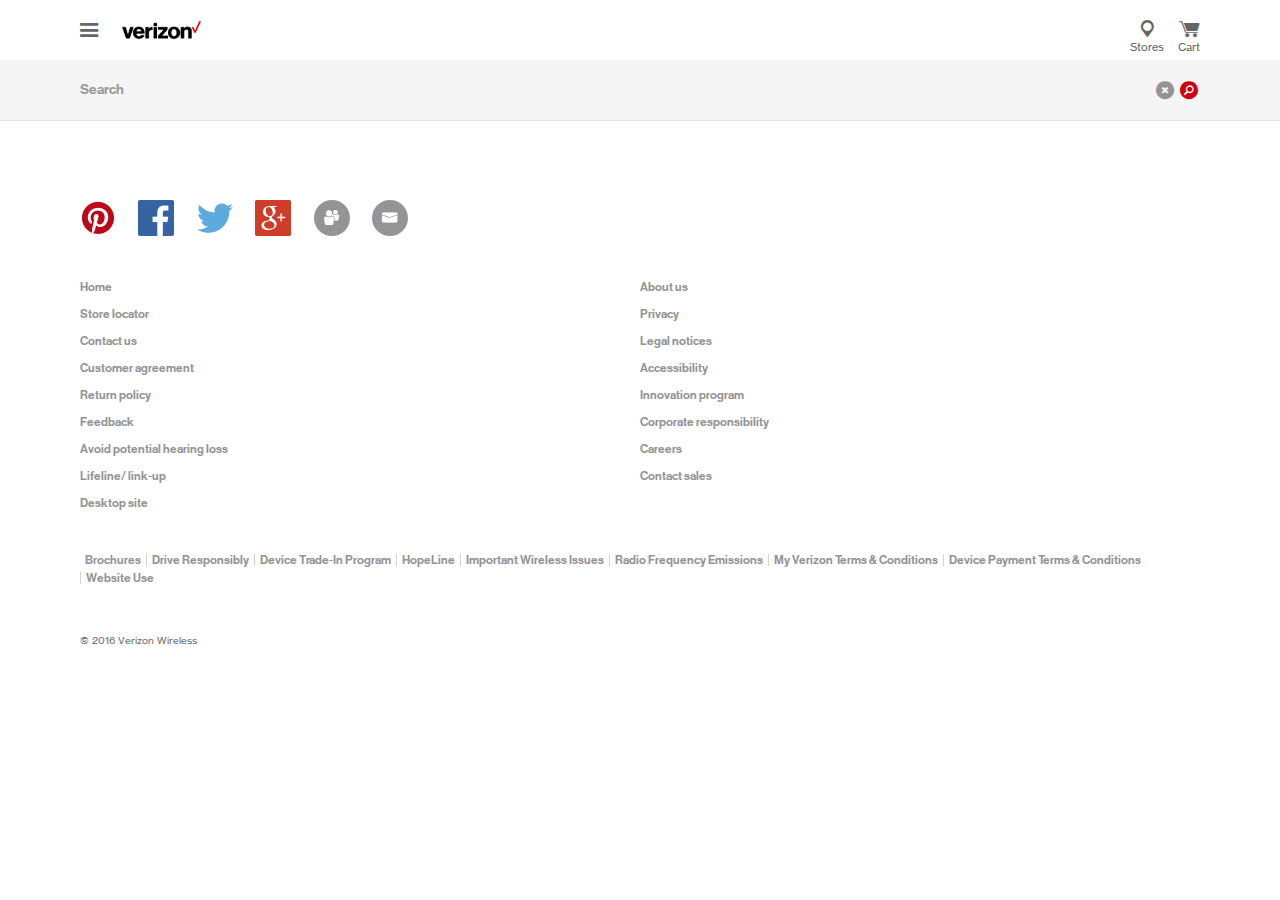
<file: plans.html>
<!DOCTYPE html>
<html>
<head>
    <title>Cell Phones, Smartphones &amp;  the Largest 4G LTE Network - Verizon Wireless</title>
    <!--  
    ACTIVEPAGE = LANDING_AND_HOME
    PAGEID before = MOBILE_HOME_PAGE-->
    <meta name="description" content="Discover the latest Cell Phones, Smartphones, Prepaid Devices, Tablets, Cell Phone Plans and Accessories from Verizon Wireless. The nation's largest 4G LTE Network.">
    <meta name="keywords" content="Verizon Wireless,Cell Phones,Mobile Phones,Cellular Phone,Cell Phone">	
    
    
    
    <meta charset="utf-8"><!-- Viewport -->
    <meta name="viewport" content="user-scalable=0, width=device-width, initial-scale=1.0, minimum-scale=1.0, maximum-scale=1.0"> 
    
	<meta name="format-detection" content="telephone=no">
	
	<link rel="canonical" href="http://www.verizonwireless.com/">
	<link rel="manifest" href="/manifest.json">							
	
	<!-- Added to Include ISO styles for Paid Search Landing Pages -->
   
			<link rel="stylesheet" href="css/global.min.cb48176e42.css">
		
            <link rel="stylesheet" href="css/styles-m.css">
	
	
	<script src="scripts/lib.cb2633b320.js"></script>
	
	<script src="scripts/slick.cb2633b320.js"></script>
	
	<script src="scripts/countdown.cb2633b320.js"></script>
	
	<script src="scripts/jquery.lwtCountdown-1.0.cb2633b320.js"></script>
	
	<script src="scripts/modernizr.cb2633b320.js"></script>
	
	
	</head>
<body>

<header id="omninav" class="header search-open ">
	         <div class="navbar clearfix">
                	<a href="#" data-toggle="collapse" data-target=".main-nav" class="o-nav-item o-nav-more-link collapsed" aria-expanded="false">
				<span class="o-nav-more-icon" aria-hidden="true"></span>
			</a>
             <a href="http://www.verizonwireless.com/vzw/homepage" class="brand"><img src="images/vzw-logo-79-60m.png" alt="Logo" width="79"></a>
          <div class="right-section">
             	<a href="http://www.verizonwireless.com/vzw/storelocator/index.jsp" class="o-nav-item o-nav-store-link" onclick="vzwSc.trackLink('mobile:global:store');">
				<span class="o-nav-store-icon" aria-hidden="true"></span>
				<span class="o-nav-store-text">Stores</span>
			</a>
              	<a href="http://www.verizonwireless.com/vzw/cart/cart.jsp" class="o-nav-item o-nav-cart-link" onclick="vzwSc.trackLink('mobile:global:shopping+cart');">
				<span class="o-nav-cart-icon" aria-hidden="true"></span>
				<span class="o-nav-cart-text">Cart</span>
			</a>
                	<a href="#" data-toggle="collapse" data-target=".search-container" class="o-nav-item o-nav-search-link collapsed" onclick="vzwSc.trackLink('mobile:global:search');">
				<span class="o-nav-search-icon" aria-hidden="true"></span>
				<span class="o-nav-search-text">Search</span>
			</a>
              </div>
        </div>
        <div class="search-container collapse" style="height: auto; overflow: hidden;">
          <form action="//www.verizonwireless.com/search/vzwSearch" autocomplete="off" onsubmit="if(this.Ntt.value == '')return false;" class="search">
            <div class="search-buttons">
              <button type="reset" value="reset" class="btn btn-clear"></button>
              <button type="submit" value="submit" class="btn btn-submit"></button>
            </div>
            <label for="search" class="hidden">Search</label>
            <span class="twitter-typeahead" style="position: relative; display: inline-block;"><input class="tt-hint" type="text" autocomplete="off" spellcheck="off" disabled="" style="position: absolute; top: 0px; left: 0px; border-color: transparent; box-shadow: none; background: none 0px 0px / auto repeat scroll padding-box border-box rgba(0, 0, 0, 0);"><input type="search" id="searchText" name="Ntt" placeholder="Search" class="input-search input-block-level tt-query" autocomplete="off" spellcheck="false" dir="auto" style="position: relative; vertical-align: top; background-color: transparent;"><span style="position: absolute; left: -9999px; visibility: hidden; white-space: nowrap; font-family: NeueHaasGroteskDisplayMedium, Arial, Helvetica, sans-serif; font-size: 14px; font-style: normal; font-variant: normal; font-weight: 400; word-spacing: 0px; letter-spacing: 0px; text-indent: 0px; text-rendering: auto; text-transform: none;"></span><span class="tt-dropdown-menu" style="position: absolute; top: 100%; left: 0px; z-index: 0; display: none;"></span></span><!-- Container for Search messag -->
          </form>
          
        <div id="suggest-view" server="//www.verizonwireless.com/search" displaytype="mobile" style="display: none; width: 100%; position: relative; box-sizing: border-box; color: rgb(51, 51, 51); z-index: 9999; font-family: Arial, Helvetica, sans-serif; max-width: 940px; margin-left: auto; margin-right: auto; background-color: rgb(255, 255, 255);"><div style="clear: both; position: relative; top: 0px; width: 100%; z-index: 100; max-height: 600px; overflow: hidden; height: auto; background-color: rgb(255, 255, 255);"><div style="float: right; width: 100%; height: auto; overflow: hidden; padding: 10px; margin-bottom: 34px; background-color: rgb(255, 255, 255);"></div></div></div></div>
        <nav class="main-nav collapse" aria-hidden="true" style="height: 0px; display: none;"><a href="#" class="back"><span class="caret-back" aria-hidden="true"></span>Back</a>
          <ul class="menu">
                        <li class="submenu"><a href="#">Shop</a>
                            <ul class="menu">
                                <li class="submenu"><a href="#">Deals</a>
                                    <ul class="menu">
                                        <li><a href="http://www.verizonwireless.com/deals-landing/" onclick="vzwSc.trackLink('Mobile:Global:Shop:Offers &amp; Programs:Shop Deals');">Shop Deals</a>
                                          </li>
                                        <li><a href="http://www.verizonwireless.com/devices/certified-pre-owned/" onclick="vzwSc.trackLink('Mobile:Global:Shop:Offers &amp; Programs:Certified Pre-Owned');">Certified Pre-Owned</a>
                                          </li>
                                        <li><a href="http://www.verizonwireless.com/discounts" onclick="vzwSc.trackLink('Mobile:Global:Shop:Offers &amp; Programs:Employee Discounts');">Employee Discounts</a>
                                          </li>
                                        <li><a href="http://www.verizonwireless.com/accessories/bundles/" onclick="vzwSc.trackLink('Mobile:Global:Shop:Offers &amp; Programs:Accessory Bundles');">Accessory Bundles</a>
                                          </li>
                                      </ul>
                                  </li>
                                <li class="submenu"><a href="#">Phones &amp; Devices</a>
                                    <ul class="menu">
                                        <li><a href="http://www.verizonwireless.com/vzw/smartphones" onclick="vzwSc.trackLink('Mobile:Global:Shop:Phones &amp; Devices:Smartphones');">Smartphones</a>
                                          </li>
                                        <li><a href="http://www.verizonwireless.com/vzw/basic-phones" onclick="vzwSc.trackLink('Mobile:Global:Shop:Phones &amp; Devices:Basic Phones');">Basic Phones</a>
                                          </li>
                                        <li><a href="http://www.verizonwireless.com/vzw/tablets" onclick="vzwSc.trackLink('Mobile:Global:Shop:Phones &amp; Devices:Tablets');">Tablets</a>
                                          </li>
                                        <li><a href="http://www.verizonwireless.com/vzw/internet-devices" onclick="vzwSc.trackLink('Mobile:Global:Shop:Phones &amp; Devices:Mobile Hotspots');">Mobile Hotspots</a>
                                          </li>
                                        <li><a href="http://www.verizonwireless.com/vzw/home-office-solutions" onclick="vzwSc.trackLink('Mobile:Global:Shop:Phones &amp; Devices:Home &amp; Office Solutions');">Home &amp; Office Solutions</a>
                                          </li>
                                        <li><a href="http://www.verizonwireless.com/accessories/wearable-tech/" onclick="vzwSc.trackLink('Mobile:Global:Shop:Phones &amp; Devices:Wearable Tech');">Wearable Tech</a>
                                          </li>
                                        <li><a href="http://www.verizonwireless.com/devices/" onclick="vzwSc.trackLink('Mobile:Global:Shop:Phones &amp; Devices:All Devices');">All Devices</a>
                                          </li>
                                      </ul>
                                  </li>
                                <li class="submenu"><a href="#">Accessories</a>
                                    <ul class="menu">
                                        <li><a href="http://www.verizonwireless.com/accessories/" onclick="vzwSc.trackLink('Mobile:Global:Shop:Accessories:Accessories Home');">Accessories Home</a>
                                          </li>
                                        <li><a href="http://www.verizonwireless.com/accessories/sale/" onclick="vzwSc.trackLink('Mobile:Global:Shop:Accessories:Accessory Deals');">Accessory Deals</a>
                                          </li>
                                        <li><a href="http://www.verizonwireless.com/accessories/audio" onclick="vzwSc.trackLink('Mobile:Global:Shop:Accessories:Audio');">Audio</a>
                                          </li>
                                        <li><a href="http://www.verizonwireless.com/accessories/batteries-and-chargers/" onclick="vzwSc.trackLink('Mobile:Global:Shop:Accessories:Batteries &amp; Chargers');">Batteries &amp; Chargers</a>
                                          </li>
                                        <li><a href="http://www.verizonwireless.com/accessories/bundles/" onclick="vzwSc.trackLink('Mobile:Global:Shop:Accessories:Bundles');">Bundles</a>
                                          </li>
                                        <li><a href="http://www.verizonwireless.com/accessories/car-and-travel/" onclick="vzwSc.trackLink('Mobile:Global:Shop:Accessories:Car &amp; Travel');">Car &amp; Travel</a>
                                          </li>
                                        <li><a href="http://www.verizonwireless.com/accessories/cases-and-protection" onclick="vzwSc.trackLink('Mobile:Global:Shop:Accessories:Cases &amp; Protection');">Cases &amp; Protection</a>
                                          </li>
                                        <li><a href="http://www.verizonwireless.com/accessories/everyday-essentials/" onclick="vzwSc.trackLink('Mobile:Global:Shop:Accessories:Everyday Essentials');">Everyday Essentials</a>
                                          </li>
                                        <li><a href="http://www.verizonwireless.com/accessories/gaming-and-toys/" onclick="vzwSc.trackLink('Mobile:Global:Shop:Accessories:Gaming &amp; Toys');">Gaming &amp; Toys</a>
                                          </li>
                                        <li><a href="http://www.verizonwireless.com/accessories/gift-cards/" onclick="vzwSc.trackLink('Mobile:Global:Shop:Accessories:Gift Cards');">Gift Cards</a>
                                          </li>
                                        <li><a href="http://www.verizonwireless.com/accessories/in-the-home/" onclick="vzwSc.trackLink('Mobile:Global:Shop:Accessories:In The Home');">In The Home</a>
                                          </li>
                                        <li><a href="http://www.verizonwireless.com/accessories/memory/" onclick="vzwSc.trackLink('Mobile:Global:Shop:Accessories:Memory');">Memory</a>
                                          </li>
                                        <li><a href="http://www.verizonwireless.com/accessories/photography/" onclick="vzwSc.trackLink('Mobile:Global:Shop:Accessories:Photography');">Photography</a>
                                          </li>
                                        <li><a href="http://www.verizonwireless.com/accessories/signal-boosters/" onclick="vzwSc.trackLink('Mobile:Global:Shop:Accessories:Signal Boosters');">Signal Boosters</a>
                                          </li>
                                        <li><a href="http://www.verizonwireless.com/accessories/sports-and-fitness" onclick="vzwSc.trackLink('Mobile:Global:Shop:Accessories:Sports &amp; Fitness');">Sports &amp; Fitness</a>
                                          </li>
                                        <li><a href="http://www.verizonwireless.com/accessories/wearable-tech/" onclick="vzwSc.trackLink('Mobile:Global:Shop:Accessories:Wearable Tech');">Wearable Tech</a>
                                          </li>
                                      </ul>
                                  </li>
                                <li class="submenu"><a href="#">Brands</a>
                                    <ul class="menu">
                                        <li><a href="http://www.verizonwireless.com/vzw/landingpages/apple-products/" onclick="vzwSc.trackLink('Mobile:Global:Shop:Brands:Apple');">Apple</a>
                                          </li>
                                        <li><a href="http://www.verizonwireless.com/landingpages/droid/" onclick="vzwSc.trackLink('Mobile:Global:Shop:Brands:Droid');">Droid</a>
                                          </li>
                                        <li><a href="http://www.verizonwireless.com/vzw/devices/htc" onclick="vzwSc.trackLink('Mobile:Global:Shop:Brands:HTC');">HTC</a>
                                          </li>
                                        <li><a href="http://www.verizonwireless.com/devices/lg" onclick="vzwSc.trackLink('Mobile:Global:Shop:Brands:LG');">LG</a>
                                          </li>
                                        <li><a href="http://www.verizonwireless.com/vzw/devices/motorola" onclick="vzwSc.trackLink('Mobile:Global:Shop:Brands:Motorola');">Motorola</a>
                                          </li>
                                        <li><a href="http://www.verizonwireless.com/vzw/landingpages/samsung/" onclick="vzwSc.trackLink('Mobile:Global:Shop:Brands:Samsung');">Samsung</a>
                                          </li>
                                      </ul>
                                  </li>
                                <li class="submenu"><a href="#">Plans &amp; Services</a>
                                    <ul class="menu">
                                        <li><a href="http://www.verizonwireless.com/vzw/landingpages/verizon-plan/" onclick="vzwSc.trackLink('mobile:global:shop:plans:the verizon plan');">The Verizon Plan</a>
                                          </li>
                                        <li><a href="http://www.verizonwireless.com/vzw/landingpages/prepaid" onclick="vzwSc.trackLink('Mobile:Global:Shop:Plans:Prepaid');">Prepaid Plans</a>
                                          </li>
                                        <li><a href="http://www.verizonwireless.com/vzw/landingpages/b2b/voice-data-plans/" onclick="vzwSc.trackLink('mobile:global:shop:plans:business plans');">Business Plans</a>
                                          </li>
                                        <li><a href="http://www.verizonwireless.com/vzw/landingpages/international/" onclick="vzwSc.trackLink('Mobile:Global:Shop:Plans &amp; Services:International Services');">International Services</a>
                                          </li>
                                        <li><a href="http://www.verizonwireless.com/vzw/landingpages/data-only-plan/" onclick="vzwSc.trackLink('Mobile:Global:Shop:Plans &amp; Services:Data Only');">Data Only</a>
                                          </li>
                                        <li><a href="http://www.verizonwireless.com/vzw/landingpages/apps-media" onclick="vzwSc.trackLink('Mobile:Global:Shop:Plans &amp; Services:Exclusive Apps &amp; Services');">Exclusive Apps &amp; Services</a>
                                          </li>
                                      </ul>
                                  </li>
                                <li class="submenu"><a href="#">Home Services</a>
                                    <ul class="menu">
                                        <li><a href="http://www.verizonwireless.com/vzw/browse/deviceDetails.jsp?deviceProdId=dev40490" onclick="vzwSc.trackLink('Mobile:Global:Shop:Home Services:Home Phone Connect');">Wireless Home Phone</a>
                                          </li>
                                        <li><a href="http://www.verizonwireless.com/accessories/signal-boosters/" onclick="vzwSc.trackLink('Mobile:Global:Shop:Home Services:Network Extender');">Network Extender</a>
                                          </li>
                                        <li><a href="http://m.verizon.com/pammobile/PreSignin.aspx?from=residential" onclick="vzwSc.trackLink('Mobile:Global:Shop:Home Services:TV Internet &amp; Home Phone Bundle');">TV, Internet &amp; Home Phone Bundle</a>
                                          </li>
                                        <li><a href="http://m.verizon.com" onclick="vzwSc.trackLink('Mobile:Global:Shop:Home Services:FiOS');">FiOS</a>
                                          </li>
                                      </ul>
                                  </li>
                                <li class="submenu"><a href="#">Mobile Living</a>
                                    <ul class="menu">
                                        <li><a href="http://www.verizonwireless.com/mobile-living/" onclick="vzwSc.trackLink('Mobile:Global:Shop:Mobile Living:Mobile Living Main');">Mobile Living Main</a>
                                          </li>
                                        <li><a href="http://www.verizonwireless.com/mobile-living/home-and-family/" onclick="vzwSc.trackLink('Mobile:Global:Shop:Mobile Living:Home &amp; Family');">Home &amp; Family</a>
                                          </li>
                                        <li><a href="http://www.verizonwireless.com/mobile-living/entertainment/" onclick="vzwSc.trackLink('Mobile:Global:Shop:Mobile Living:Entertainment');">Entertainment</a>
                                          </li>
                                        <li><a href="http://www.verizonwireless.com/mobile-living/sports-and-wellness/" onclick="vzwSc.trackLink('Mobile:Global:Shop:Mobile Living:Sports &amp; Wellness');">Sports &amp; Wellness</a>
                                          </li>
                                        <li><a href="http://www.verizonwireless.com/mobile-living/tech-smarts/" onclick="vzwSc.trackLink('Mobile:Global:Shop:Mobile Living:Tech Smarts');">Tech Smarts</a>
                                          </li>
                                        <li><a href="http://www.verizonwireless.com/mobile-living/network-and-plans/" onclick="vzwSc.trackLink('Mobile:Global:Shop:Mobile Living:Network &amp; Plans');">Network &amp; Plans</a>
                                          </li>
                                        <li><a href="http://www.verizonwireless.com/mobile-living/apps/" onclick="vzwSc.trackLink('Mobile:Global:Shop:Mobile Living:Apps');">Apps</a>
                                          </li>
                                      </ul>
                                  </li>
                                <li class="submenu"><a href="#">Why Verizon</a>
                                    <ul class="menu">
                                        <li><a href="http://www.verizonwireless.com/vzw/landingpages/better-matters" onclick="vzwSc.trackLink('Mobile:Global:Shop:Why Verizon:Better Matters');">Better Matters</a>
                                          </li>
                                        <li><a href="http://www.verizonwireless.com/vzw/landingpages/rewards/" onclick="vzwSc.trackLink('Mobile:Global:Shop:Why Verizon:Smart Rewards');">Smart Rewards</a>
                                          </li>
                                      </ul>
                                  </li>
                              </ul>
                          </li>
                        <li class="submenu"><a href="#">Support</a>
                            <ul class="menu">
                                <li class="submenu"><a href="#">Verizon Support</a>
                                    <ul class="menu">
                                        <li><a href="http://www.verizonwireless.com/support/" onclick="vzwSc.trackLink('Mobile:Global:Support:Verizon Support:Support Overview');">Support Overview</a>
                                          </li>
                                        <li><a href="http://www.verizonwireless.com/support/phones-and-devices/" onclick="vzwSc.trackLink('Mobile:Global:Support:Verizon Support:Device');">Device</a>
                                          </li>
                                        <li><a href="http://www.verizonwireless.com/support/billing-and-payments/" onclick="vzwSc.trackLink('Mobile:Global:Support:Verizon Support:Billing &amp; Payments');">Billing &amp; Payments</a>
                                          </li>
                                        <li><a href="http://www.verizonwireless.com/support/plans/" onclick="vzwSc.trackLink('Mobile:Global:Support:Verizon Support:Plan, Account &amp; Profile');">Plan, Account &amp; Profile</a>
                                          </li>
                                        <li><a href="http://www.verizonwireless.com/support/services-and-apps/" onclick="vzwSc.trackLink('Mobile:Global:Support:Verizon Support:Services &amp; Apps');">Services &amp; Apps</a>
                                          </li>
                                      </ul>
                                  </li>
                                <li><a href="https://community.verizonwireless.com/mobile/" onclick="vzwSc.trackLink('Mobile:Global:Support:Community Forums');">Community Forums</a>
                                  </li>
                                <li><a href="http://www.verizonwireless.com/vzw/ordertracking/index.jsp" onclick="vzwSc.trackLink('Mobile:Global:Support:Order Status');">Order Status</a>
                                  </li>
                                <li><a href="http://www.verizonwireless.com/support/troubleshooting/" onclick="vzwSc.trackLink('Mobile:Global:Support:Device Troubleshooting');">Device Troubleshooting</a>
                                  </li>
                              </ul>
                          </li>
                        <li><a href="https://my.verizonwireless.com/myv/nos/index.jsp?device_name=sting" onclick="vzwSc.trackLink('Mobile:Global:My Verizon');">My Verizon <span class="sign-in">(Sign In)</span></a>
                          </li>
                        <li><a href="http://www.verizonwireless.com/activate-device/" onclick="vzwSc.trackLink('Mobile:Global:Bring Your Own Device');">Bring Your Own Device</a>
                          </li>
                        <li><a href="http://www.verizonwireless.com/vzw/storelocator/index.jsp" onclick="vzwSc.trackLink('Mobile:Global:Store Locator');">Store Locator</a>
                          </li>
                        <li><a href="http://espanol.vzw.com/enes/b2c/index.html" onclick="vzwSc.trackLink('Mobile:Global:Espanol');">Español</a>
                          </li>
                        <li><a href="http://www.verizon.com/home/verizonglobalhome/ghp_business.aspx" onclick="vzwSc.trackLink('Mobile:Global:Business');">Business</a>
                          </li>
                        <li><a href="http://www.verizon.com/?lid=//global//residential" onclick="vzwSc.trackLink('Mobile:Global:Business');">Residential</a>
                          </li>
                        <li id="set-location-indicator" class="location"><a href="http://www.verizonwireless.com/vzw/zipwall/setLocation.jsp" class=""><span><strong>Your Location: Alpharetta, GA</strong>Change location</span></a></li>
          </ul>
        </nav>
		<script type="text/javascript">
			var vzon_msoList = {
				comcast:{
					linkBackTitle:'Return to Xfinity',
					linkBackUrl:'https://www.comcast.com/wireless'
				}
			};
			function vzon_checkForMSO() {
				var c = document.cookie.split(';');
				var mson = '';
				var msok = 'MSO=';
				var i;
				for(i=0;i<c.length;++i) { 
					var ci = c[i].trim();
					if(ci.indexOf(msok)==0) {
						mson = ci.substring(msok.length,ci.length);
					}
				}
				
				if(mson && mson.length > 0 && mson != 'null') {
					mson = mson.toLowerCase();
					
					var on = document.getElementById('omninav');
					var onc = on.getAttribute('class');
					on.setAttribute('class',onc+' mso '+mson);
					
					var lil = document.getElementsByTagName('li');
					for(i=0;i<lil.length;++i) {
						var li = lil[i];
						if(li && li.hasAttribute('data-msorestrict') && li.getAttribute('data-msorestrict') == 'true') {
							li.parentNode.removeChild(li);
							i--;
						}
					}
					
					if(vzon_msoList && vzon_msoList[mson]) {
						var ull = document.getElementsByTagName('ul');
						for(i=0;i<ull.length;++i) {
							var ul = ull[i];
							if(ul && ul.getAttribute('class') == 'menu' && ul.parentNode.getAttribute('class').indexOf('main-nav')>=0) {
								var lbli = document.createElement("li");
								var lba = document.createElement("a");
								lba.setAttribute('href', vzon_msoList[mson].linkBackUrl);
								lba.innerHTML = vzon_msoList[mson].linkBackTitle;
								lbli.appendChild(lba);
								ul.appendChild(lbli);
								ul.appendChild(document.getElementById("set-location-indicator"));
								break;
							}
						}
					}
				}
			}
			vzon_checkForMSO();
		</script>

	<script type="text/javascript">
		var cartItemsJSON = {"response":"{\"errorMessage\":\"emptyCart\",\"success\":false}"};
    	</script>
    	
</header>

<section class="content">

</section>

  
  <footer id="omnifooter" class="footerShowSocial">
      <div class="social-share-module">
        <ul class="social-list">
                    <li class="first"><a href="http://pinterest.com/verizon/" title="Pinterest" target="_blank" onclick="OmniNav.hbLink('mobile:global:footer:pinterest');"><span class="social-icon pinterest" aria-hidden="true"></span></a></li>
                    <li><a href="http://www.facebook.com/verizon" title="Facebook" target="_blank" onclick="OmniNav.hbLink('mobile:global:footer:facebook');"><span class="social-icon facebook" aria-hidden="true"></span></a></li>
                    <li><a href="http://twitter.com/verizon" title="Twitter" target="_blank" onclick="OmniNav.hbLink('mobile:global:footer:twitter');"><span class="social-icon twitter" aria-hidden="true"></span></a></li>
                    <li><a href="https://plus.google.com/102058743234715004229?prsrc=3" title="Google-Plus" target="_blank" onclick="OmniNav.hbLink('mobile:global:footer:google-plus');"><span class="social-icon google-plus" aria-hidden="true"></span></a></li>
                    <li><a href="https://community.verizonwireless.com/mobile/" title="Forums" onclick="OmniNav.hbLink('mobile:global:footer:forums');"><span class="social-icon forums" aria-hidden="true"></span></a></li>
                    <li class="last"><a href="https://forms.verizonwireless.com/dgf/optin/2012/08282012_general_optin/?SOURCEID=12_10_General_Optin_SFooter" title="Email" target="_blank" onclick="OmniNav.hbLink('mobile:global:footer:mail');"><span class="social-icon email" aria-hidden="true"></span></a></li>
                  </ul>
      </div>
      <div class="footer-menu-block pad-big clearfix">
        <div class="footer-menu-wrapper pull-left">
          <ul class="footer-menu">
                        <li><a href="http://www.verizonwireless.com/vzw/#" onclick="OmniNav.hbLink('mobile:global:footer:home');">Home</a></li>
                        <li><a href="http://www.verizonwireless.com/vzw/storelocator/index.jsp" onclick="OmniNav.hbLink('mobile:global:footer:store+locator');">Store locator</a></li>
                        <li><a href="http://www.verizonwireless.com/support/contact-us" onclick="OmniNav.hbLink('mobile:global:footer:contact+us');">Contact us</a></li>
                        <li><a href="http://www.verizonwireless.com/vzw/landingpages/customer-agreement/" onclick="OmniNav.hbLink('mobile:global:footer:customer+agreement');">Customer agreement</a></li>
                        <li><a href="http://www.verizonwireless.com/vzw/landingpages/return-policy/" onclick="OmniNav.hbLink('mobile:global:footer:return+policy');">Return policy</a></li>
                        <li><a href="javascript:void(0);" onclick="OmniNav.hbLink('mobile:global:footer:feedback');OmniNav.callOnlineOpinion();">Feedback</a></li>
                        <li><a href="http://www.verizonwireless.com/aboutus/commitment/safety-security.html" onclick="OmniNav.hbLink('mobile:global:footer:avoid+potential+hearing+loss');">Avoid potential hearing loss</a></li>
                        <li><a href="http://www.verizonwireless.com/b2c/landingpages/lifeline.jsp" onclick="OmniNav.hbLink('mobile:global:footer:lifeline\/+link-up');">Lifeline/ link-up</a></li>
                        <li><a href="javascript:void(0);" onclick="OmniNav.hbLink('mobile:global:footer:view+full+site');if(typeof omniRedirect !== 'undefined'){omniRedirect.viewFullSite(true)}else{location.href='https://www.verizonwireless.com/?vfs=1'}">Desktop site</a></li>
                      </ul>
        </div>
        <div class="footer-menu-wrapper pull-left">
          <ul class="footer-menu">
                        <li><a href="http://www.verizonwireless.com/aboutus.html" onclick="OmniNav.hbLink('mobile:global:footer:about+us');">About us</a></li>
                        <li><a href="http://www.verizon.com/about/privacy/" onclick="OmniNav.hbLink('mobile:global:footer:privacy');">Privacy</a></li>
                        <li><a href="http://www.verizonwireless.com/vzw/landingpages/legal-notices/" onclick="OmniNav.hbLink('mobile:global:footer:legal+notices');">Legal notices</a></li>
                        <li><a href="http://www.verizonwireless.com/aboutus/accessibility/index.html" onclick="OmniNav.hbLink('mobile:global:footer:accessibility');">Accessibility</a></li>
                        <li><a href="http://innovation.verizon.com/" onclick="OmniNav.hbLink('mobile:global:footer:innovation+program');">Innovation program</a></li>
                        <li><a href="http://www.verizon.com/about/responsibility" onclick="OmniNav.hbLink('mobile:global:footer:corporate+responsibility');">Corporate responsibility</a></li>
                        <li><a href="http://www.verizon.com/jobs/" onclick="OmniNav.hbLink('mobile:global:footer:careers');">Careers</a></li>
                        <li><a href="http://www.verizonwireless.com/support/contact-us" onclick="OmniNav.hbLink('mobile:global:footer:contact+sales');">Contact sales</a></li>
                      </ul>
        </div>
      </div>
      <div class="footer-menu-wrapper-hoz">
        <ul class="footer-menu clearfix">
                    <li><a href="https://www.verizonwireless.com/support/collateraldownload/" onclick="OmniNav.hbLink('mobile:global:footer:brochures');">Brochures</a></li>
                    <li><a href="http://www.verizonwireless.com/aboutus/commitment/safety_security.html" onclick="OmniNav.hbLink('mobile:global:footer:drive+responsibly');">Drive Responsibly</a></li>
                    <li><a href="http://www.verizonwireless.com/landingpages/device-trade-in/" onclick="OmniNav.hbLink('mobile:global:footer:device+trade-in+program');">Device Trade-In Program</a></li>
                    <li><a href="http://www.verizonwireless.com/aboutus/commitment/community_programs/hopeline/index.html" onclick="OmniNav.hbLink('mobile:global:footer:hopeline');">HopeLine</a></li>
                    <li><a href="http://www.verizonwireless.com/aboutus/commitment/safety-security.html" onclick="OmniNav.hbLink('mobile:global:footer:important+wireless+issues');">Important Wireless Issues</a></li>
                    <li><a href="http://www.verizonwireless.com/aboutus/commitment/safety-security.html" onclick="OmniNav.hbLink('mobile:global:footer:radio+frequency+emissions');">Radio Frequency Emissions</a></li>
                    <li><a href="http://www.verizonwireless.com/vzw/landingpages/my-verizon-agreement-mobile" onclick="OmniNav.hbLink('mobile:global:footer:my+verizon+terms+conditions');">My Verizon Terms &amp; Conditions</a></li>
                    <li><a href="http://s7.vzw.com/is/content/VerizonWireless/Footer/device-payment-t-c-312016pdf.pdf" onclick="OmniNav.hbLink('mobile:global:footer:device+payment+terms+conditions');">Device Payment Terms &amp; Conditions</a></li>
                    <li><a href="http://www.verizonwireless.com/vzw/landingpages/website-usage/" onclick="OmniNav.hbLink('mobile:global:footer:website+use');">Website Use</a></li>
                  </ul>
      </div>
      <div class="copy-right pad-big">
        <ul class="clearfix">
                    <li><a href="http://www.verizonwireless.com/vzw" onclick="OmniNav.hbLink('mobile:global:footer:+2016+verizon+wireless');">© 2016 Verizon Wireless</a></li>
                  </ul>
      </div>
	
</footer>
  
  
  <!-- Insert link to app.js here -->
  <script src="scripts/app.js"></script>
</body>
</html>
</file>
<file: css/styles-m.css>
/*	=============================================================================
	Last Modified: 09/16/2014
    ========================================================================== */

/*	==========================================================================
   	Import Fonts
   	========================================================================== 	*/

/*  Missing Medium Italic Font  */
@font-face {
    font-family: 'verizon_apexmedium_italic';
    src: url(http://scache.vzw.com/omni/t/css/fonts/verizonapex-mediumitalic-webfont.woff) format('woff'), url(http://scache.vzw.com/omni/t/css/fonts/verizonapex-mediumitalic-webfont.ttf) format('truetype'), url(http://scache.vzw.com/omni/t/css/fonts/verizonapex-mediumitalic-webfont.svg) format('svg'), url(http://scache.vzw.com/omni/t/css/fonts/verizonapex-mediumitalic-webfont.eot) format('embedded-opentype'), url(http://scache.vzw.com/omni/t/css/fonts/verizonapex-mediumitalic-webfont.eot?#iefix) format('embedded-opentype');
}

@font-face{font-family:'vzwIcons';src:url('https://scache.vzw.com/globalnav/fonts/vzw-iconfont.eot');src:url('https://scache.vzw.com/globalnav/fonts/vzw-iconfont.eot?#iefix') format('embedded-opentype'),url('https://scache.vzw.com/globalnav/fonts/vzw-iconfont.woff') format('woff'),url('https://scache.vzw.com/globalnav/fonts/vzw-iconfont.ttf') format('truetype'),url('https://scache.vzw.com/globalnav/fonts/vzw-iconfont.svg#vzwIcons') format('svg');font-weight:normal;font-style:normal}

.lp-marquee-wrap [class*="icon-"] {font-family: 'vzwIcons', sans-serif; speak: none; -webkit-font-smoothing: antialiased; -moz-osx-font-smoothing: grayscale;}
.lp-section-wrap [class*="icon-"] {font-family: 'vzwIcons', sans-serif; speak: none; -webkit-font-smoothing: antialiased; -moz-osx-font-smoothing: grayscale;}
/* Looks for data-icon attribute and populates icon. Use classes insted
[data-icon]:before{font-family:'vzwIcons';content:attr(data-icon);speak:none;font-weight:normal;font-variant:normal;text-transform:none;-webkit-font-smoothing:antialiased;-moz-osx-font-smoothing:grayscale;display:inline}[class*="icon-"]{font-family:'vzwIcons';speak:none;font-style:normal;font-weight:normal;font-variant:normal;text-transform:none;line-height:1;-webkit-font-smoothing:antialiased;-moz-osx-font-smoothing:grayscale}*/.icon-talk-text:before{content:"\e600"}.icon-plan-changes:before{content:"\e601"}.icon-down-arrow-bracket:before{content:"\e602"}.icon-down-arrow-bracket-2:before{content:"\e603"}.icon-arrow-right:before{content:"\e0b7"}.icon-work:before{content:"\e000"}.icon-wishlist:before{content:"\e001"}.icon-tv:before{content:"\e002"}.icon-student:before{content:"\e003"}.icon-sports:before{content:"\e004"}.icon-speakerphone:before{content:"\e005"}.icon-sharing:before{content:"\e006"}.icon-seasonal:before{content:"\e007"}.icon-ringtone:before{content:"\e008"}.icon-reward:before{content:"\e009"}.icon-reading:before{content:"\e00a"}.icon-questions-answers:before{content:"\e00b"}.icon-power-user:before{content:"\e00c"}.icon-plan:before{content:"\e00e"}.icon-photo:before{content:"\e00f"}.icon-photo-video:before{content:"\e010"}.icon-outdoor:before{content:"\e011"}.icon-music:before{content:"\e012"}.icon-movies:before{content:"\e013"}.icon-menu:before{content:"\e015"}.icon-memory-size:before{content:"\e016"}.icon-map:before{content:"\e017"}.icon-mailbox:before{content:"\e018"}.icon-luxury:before{content:"\e019"}.icon-internet:before{content:"\e01a"}.icon-info:before{content:"\e01b"}.icon-health-wellness:before{content:"\e01c"}.icon-game:before{content:"\e01d"}.icon-food:before{content:"\e01e"}.icon-fitness:before{content:"\e01f"}.icon-finance:before{content:"\e020"}.icon-file:before{content:"\e021"}.icon-featured:before{content:"\e022"}.icon-family:before{content:"\e023"}.icon-early-adopter:before{content:"\e024"}.icon-customer-support:before{content:"\e025"}.icon-computer:before{content:"\e026"}.icon-commute:before{content:"\e027"}.icon-call-log:before{content:"\e028"}.icon-calendar:before{content:"\e029"}.icon-bookmark:before{content:"\e02a"}.icon-bill:before{content:"\e02b"}.icon-anywhere-office:before{content:"\e02c"}.icon-alert:before{content:"\e02d"}.icon-wireless:before{content:"\e02e"}.icon-wireless-inv:before{content:"\e02f"}.icon-wifi-enabled:before{content:"\e030"}.icon-wifi-enabled-inv:before{content:"\e031"}.icon-weight:before{content:"\e032"}.icon-waterproof:before{content:"\e033"}.icon-user:before{content:"\e034"}.icon-trending:before{content:"\e035"}.icon-travel:before{content:"\e036"}.icon-thumbs-up:before{content:"\e037"}.icon-thumbs-down:before{content:"\e038"}.icon-temperature:before{content:"\e039"}.icon-sync:before{content:"\e03a"}.icon-sync-inv:before{content:"\e03b"}.icon-standby-life:before{content:"\e03c"}.icon-sound-quality:before{content:"\e03d"}.icon-sound-quality-inv:before{content:"\e03e"}.icon-smart-accessory:before{content:"\e03f"}.icon-smart-accessory-inv:before{content:"\e040"}.icon-size:before{content:"\e041"}.icon-shipping-box:before{content:"\e042"}.icon-search:before{content:"\e043"}.icon-printer:before{content:"\e044"}.icon-power:before{content:"\e045"}.icon-portable:before{content:"\e046"}.icon-phone:before{content:"\e047"}.icon-pagination-round:before{content:"\e048"}.icon-page-right:before{content:"\e049"}.icon-page-left:before{content:"\e04a"}.icon-noise-cancel:before{content:"\e04b"}.icon-noise-cancel_inv:before{content:"\e04c"}.icon-message-chat:before{content:"\e04d"}.icon-memory-size2:before{content:"\e04e"}.icon-mail:before{content:"\e04f"}.icon-lens:before{content:"\e050"}.icon-lens-inv:before{content:"\e051"}.icon-international:before{content:"\e052"}.icon-international-inv:before{content:"\e053"}.icon-home-wifi:before{content:"\e054"}.icon-gps:before{content:"\e055"}.icon-gps-inv:before{content:"\e056"}.icon-games:before{content:"\e057"}.icon-free-shipping:before{content:"\e058"}.icon-fitness-health:before{content:"\e059"}.icon-fashion-style:before{content:"\e05a"}.icon-eco-friendly:before{content:"\e05b"}.icon-eco-friendly-inv:before{content:"\e05c"}.icon-data-plan:before{content:"\e05d"}.icon-data-plan-inv:before{content:"\e05e"}.icon-customizable:before{content:"\e05f"}.icon-customizable_inv:before{content:"\e060"}.icon-connectivity:before{content:"\e061"}.icon-close:before{content:"\e062"}.icon-close-circle:before{content:"\e063"}.icon-charging:before{content:"\e064"}.icon-cart:before{content:"\e065"}.icon-bluetooth:before{content:"\e066"}.icon-bluetooth-inv:before{content:"\e067"}.icon-battery-100:before{content:"\e068"}.icon-battery-75:before{content:"\e069"}.icon-battery-50:before{content:"\e06a"}.icon-battery-25:before{content:"\e06b"}.icon-battery-10:before{content:"\e06c"}.icon-battery-0:before{content:"\e06d"}.icon-audio-video:before{content:"\e06e"}.icon-app-enabled:before{content:"\e06f"}.icon-app-enabled-inv:before{content:"\e070"}.icon-amplify:before{content:"\e071"}.icon-home:before{content:"\e073"}.icon-star:before{content:"\e074"}.icon-star2:before{content:"\e075"}.icon-star3:before{content:"\e076"}.icon-minus:before{content:"\e077"}.icon-plus:before{content:"\e078"}.icon-enter:before{content:"\e079"}.icon-exit:before{content:"\e07a"}.icon-play:before{content:"\e07b"}.icon-pause:before{content:"\e07c"}.icon-stop:before{content:"\e07d"}.icon-backward:before{content:"\e07e"}.icon-forward:before{content:"\e07f"}.icon-first:before{content:"\e080"}.icon-last:before{content:"\e081"}.icon-previous:before{content:"\e082"}.icon-next:before{content:"\e083"}.icon-eject:before{content:"\e084"}.icon-checkbox-checked:before{content:"\e085"}.icon-checkbox-unchecked:before{content:"\e086"}.icon-checkbox-partial:before{content:"\e087"}.icon-radio-checked:before{content:"\e088"}.icon-radio-unchecked:before{content:"\e089"}.icon-google:before{content:"\e08a"}.icon-google-plus:before{content:"\e08b"}.icon-google-plus2:before{content:"\e08c"}.icon-facebook:before{content:"\e08d"}.icon-facebook2:before{content:"\e08e"}.icon-twitter:before{content:"\e08f"}.icon-twitter2:before{content:"\e090"}.icon-twitter3:before{content:"\e091"}.icon-facebook3:before{content:"\e092"}.icon-google-plus3:before{content:"\e093"}.icon-instagram:before{content:"\e094"}.icon-youtube:before{content:"\e095"}.icon-youtube2:before{content:"\e096"}.icon-tux:before{content:"\e072"}.icon-apple:before{content:"\e097"}.icon-finder:before{content:"\e098"}.icon-android:before{content:"\e099"}.icon-windows:before{content:"\e09a"}.icon-windows8:before{content:"\e09b"}.icon-chrome:before{content:"\e09c"}.icon-firefox:before{content:"\e09d"}.icon-IE:before{content:"\e0a1"}.icon-opera:before{content:"\e0a2"}.icon-safari:before{content:"\e0a3"}.icon-pinterest:before{content:"\e0a4"}.icon-pinterest2:before{content:"\e0a5"}.icon-checkmark:before{content:"\e0a6"}.icon-checkmark2:before{content:"\e0a7"}.icon-checkmark-circle:before{content:"\e0a8"}.icon-spinner:before{content:"\e0a9"}.icon-cog:before{content:"\e00d"}.icon-arrow-down:before{content:"\e014"}.icon-unlocked:before{content:"\e09e"}.icon-lock:before{content:"\e09f"}.icon-tag:before{content:"\e0a0"}.icon-tablet:before{content:"\e0aa"}.icon-mobile:before{content:"\e0ab"}.icon-file-pdf:before{content:"\e0ac"}.icon-arrow-left:before{content:"\e0ad"}.icon-arrow-up:before{content:"\e0ae"}.icon-arrow-right-bracket:before{content:"\e0af"}.icon-zoom-in:before{content:"\e0b0"}.icon-zoom-out:before{content:"\e0b1"}.icon-expand:before{content:"\e0b2"}.icon-contract:before{content:"\e0b3"}.icon-download:before{content:"\e0b4"}.icon-tooltip:before{content:"\e0b5"}



/* =================================
		Global
================================= */
.disclaimer-text, .disclaimerText {font-size: .9rem; line-height: 1rem;} /* === Disclaimer Text === */
.hide-att, .hideAtt, .hideThisAtt {display: none !important;} /* === Hide an Attribute === */

.lp-marquee-wrap, .lp-section-wrap {width: 100%; overflow: hidden;}
.lp-marquee-wrap .btn, .lp-section-wrap .btn {padding: 13px; text-align: center;}

/*	=============================================================================
 	Background Colors
========================================================================== */

	/* PRIMARY COLOR */
	.vz-red-bg, .red-bg {background-color:#ed1c24; color:#ffffff;}

	/* SECONDARY COLORS */
	.vz-black-bg {background-color:#333333; color:#ffffff;}
	.gray-bg, .grey-bg {background-color:#d2d3d4;}
	.dark-gray-bg, .dark-grey-bg {background-color:#595a5d;}
	.light-gray-bg, .light-grey-bg {background-color:#ecedee;}
	.white-bg {background-color:#ffffff; color:#333;}
	.black-bg {background-color:#000000; color:#ffffff;}

	/* TERTIARY COLORS */
	.teal-bg {background:#7db9b0;}
	.dark-teal-bg {background:#3195a9;}
	.off-white-bg {background:#eef1f9;}
	.yellow-bg {background:#fadf4c;}
	.green-bg {background:#4a9a4d;}
	.blue-bg {background:#3b73b0;}
	.gold-bg {background:#c49f39;}
	.ash-brown-bg {background:#9f9797;}
	.pink-bg {background:#d2669f;}
	.purple-bg {background:#7f3483;}

	/* GRADIENTS */
	.gradient-red-bg {background: #ed1c24; background: -moz-linear-gradient(top,#ed1c24 0,#c0171d 100%); background: -webkit-gradient(left top,left bottom,color-stop(0,#ed1c24),color-stop(100%,#c0171d)); background: -webkit-linear-gradient(top,#ed1c24 0,#c0171d 100%); background: -o-linear-gradient(top,#ed1c24 0,#c0171d 100%); background: -ms-linear-gradient(top,#ed1c24 0,#c0171d 100%); background: linear-gradient(to bottom,#ed1c24 0,#c0171d 100%); filter: progid:DXImageTransform.Microsoft.gradient(startColorstr='#ed1c24',endColorstr='#c0171d',GradientType=0);}
	.gradient-grey-bg, .gradient-gray-bg {background: #ffffff; background: -moz-linear-gradient(top,#ffffff 0,#ecedee 100%); background: -webkit-gradient(left top,left bottom,color-stop(0,#ffffff),color-stop(100%,#ecedee)); background: -webkit-linear-gradient(top,#ffffff 0,#ecedee 100%); background: -o-linear-gradient(top,#ffffff 0,#ecedee 100%); background: -ms-linear-gradient(top,#ffffff 0,#ecedee 100%); background: linear-gradient(to bottom,#ffffff 0,#ecedee 100%); filter: progid:DXImageTransform.Microsoft.gradient(startColorstr='#ffffff',endColorstr='#ecedee',GradientType=0);}

/* TEXT LINKS */
	.white-text-link, .blue-text-link {text-transform: uppercase; font-weight: bold; font-size: 1.1rem;}
	.white-text-link {color: #fff; text-decoration: underline;}
	.blue-text-link {color: #06c;}
	.blue-text-link:hover {text-decoration: underline;}

span.icon-arrow-right-bracket:before {content: "\e0af"; position: relative; top: 1px; display: inline-block;}

/* =================================
		TEXT LINKS NEW - No Need to set color
================================= */
	.text-link {color: #06c; font-family: Arial,Helvetica,sans-serif; font-weight: bold; text-transform: uppercase;}
	.text-link:hover strong {text-decoration: underline;}
	.vz-red-bg .text-link, .red-bg .text-link, .black-bg .text-link, .dark-gray-bg .text-link, .dark-grey-bg .text-link {color: #fff;}
	.vz-red-bg .text-link strong, .red-bg .text-link strong, .black-bg .text-link strong, .dark-gray-bg .text-link strong, .dark-grey-bg .text-link strong {text-decoration: underline;}

/* =================================
	Text Colors
================================= */
	.red-text, .redText{color:#CD040B }
	.white-text, .whiteText {color:#fff}
	.dark-gray-text, .dark-grey-text, .dkGrayText{color:#333}
	.light-gray-text, .lt-gray-text, .light-grey-text, .lt-grey-text, .ltGrayText{color:#959595}

/* =================================
	Headers
================================= */
	/* Promo Headers */
	.promo-h1, .promo-h2, .promo-h3, .promo-h4 {font-family: 'verizon_apexmedium_italic'; line-height: 1.6em; letter-spacing: normal;}
	.promo-h1 strong, .promo-h2 strong, .promo-h3 strong, .promo-h4 strong {font-family:'verizon_apexbold';text-transform:uppercase; display: block; font-weight: normal; /*letter-spacing: -.1rem;*/}
	            
	.promo-h1 {font-size:2.1rem;}
	.promo-h1 strong {font-size:3.2rem;}
	            
	.promo-h2 {font-size:1.7rem;}
	.promo-h2 strong {font-size:2.6rem;}
	            
	.promo-h3 {font-size:1.5rem;}
	.promo-h3 strong {font-size:2.2rem;}

	/* Typical Headers */
	.normal-h1, .normal-h2, .normal-h3, .normal-h4 {font-family: 'verizon_apexmedium_italic'; letter-spacing: normal;}
	.normal-h5 {font-family: 'verizon_apexmedium';}
	.normal-h6 {font-family: Arial;}

	.normal-h1, .normal-h2, .normal-h3, .normal-h4, .normal-h5, .normal-h6 {text-transform: none;}
	.normal-h1 {font-size:3.2rem; line-height: 1.25em;}
	.normal-h2 {font-size:2.6rem; line-height: 1.15384615em;}
	.normal-h3 {font-size:2.2rem; line-height: 1.13636364em;}
	.normal-h4 {font-size:1.8rem; line-height: 1.11111111em;}
	.normal-h5 {font-size:1.6rem;}
	.normal-h6 {font-size:1.6rem;}

/* =================================
	Why Verizon Module Mobile
================================= */
.why-verizon-wrapper {padding-top:39px 25px 25px 25px;border-bottom:1px solid #e1e3e4; overflow: hidden;}
.why-verizon-wrapper h2{margin-bottom:12px}
.why-verizon-wrapper .why-verizon-map .info{margin-bottom:40px}
.why-verizon-wrapper .why-verizon-map .info h2{font-size:1.5rem;margin-bottom:12px}
.why-verizon-wrapper .why-verizon-map p{line-height:20px}
.why-verizon-wrapper .why-verizon-map .map-description{margin-bottom:12px}
.why-verizon-wrapper .why-verizon-map .map-description li{display:block;white-space:nowrap;font-family:'Arial';font-size:1rem;font-weight:700;text-transform:uppercase}
.why-verizon-wrapper .slider-map {position:relative;overflow:hidden;margin-bottom:6px;width:100%;height:152px; overflow: visible;}
.why-verizon-wrapper .slider-map .swiper-slide {background:url(https://ss7.vzw.com/is/image/VerizonWireless/share-everything-network-maps?$defaultScaleJPG$) no-repeat;background-size:660px; border:1px solid #e1e3e4;float:left;margin-right:-1px;padding:13px 0;width:190px;height:125px;list-style:none;text-indent:-9999px;}
.why-verizon-wrapper .slider-map .swiper-slide.a-map {background-position: -150px 0px;}
.why-verizon-wrapper .slider-map .swiper-slide.s-map {background-position: -325px 0px;}
.why-verizon-wrapper .slider-map .swiper-slide.t-map {background-position: -495px 0px;}
.why-verizon-wrapper .why-verizon-map .why-verizon-map-content{text-indent:-9999px;}
.why-verizon-wrapper .link{text-transform:uppercase !important;}
.why-verizon-wrapper .blue-text-link {margin-bottom:10px; display: block;}

/* =================================
	Search Banners
================================= */
	.search-bnr-red{background-color:#ED1C24; margin:0px auto; width:100%;}
	.search-bnr-grey{background-color:#595A5D; margin:0px auto; width:100%;}
	.search-bnr-black{background-color:#000; margin:0px auto; width:100%;}

/* =================================
	RHDD Gridwall Marquees
================================= */
.valentine-gridwall-bnr-wrapper1{width:100%;position:relative}.valentine-gridwall-bnr-wrapper1 h2{font-size:2.5rem;margin:0;font-family:'verizon_apexmedium_italic';color:#333;padding:20px 0 20px 45px}.valentine-gridwall-bnr{height:240px}.valentine-gridwall-bnr.deals{background:#ed1c24 url('https://ss7.vzw.com/is/image/VerizonWireless/hero-device-motorola-droid-ultra-verizon-ellipsis-7-valentines?$defaultScale$') 20px 0px no-repeat;background-size:480px}.valentine-gridwall-bnr.smartphones{background:#ed1c24 url('https://ss7.vzw.com/is/image/VerizonWireless/hero-device-motorola-droid-ultra-red-valentines?$defaultScale$') 160px 20px no-repeat;background-size:270px}.valentine-gridwall-bnr.tablets{background:#ed1c24 url('https://ss7.vzw.com/is/image/VerizonWireless/hero-device-verizon-ellipsis-7-black-valentines?$defaultScale$') 180px 20px no-repeat;background-size:380px}.valentine-gridwall-bnr.internet{background:#ed1c24 url('https://ss7.vzw.com/is/image/VerizonWireless/hero-device-verizon-ellipsis-jetpack-black-valentines?$defaultScale$') 150px 20px no-repeat;background-size:260px}.valentine-gridwall-bnr.basic{background:#ed1c24 url('https://ss7.vzw.com/is/image/VerizonWireless/hero-device-pantech-jest-2-valentines?$defaultScale$') 120px 13px no-repeat;background-size:320px}.valentine-gridwall-bnr h2, .valentine-gridwall-bnr h3{letter-spacing:inherit;padding:0}.valentine-gridwall-bnr h2{width:150px}.valentine-gridwall-bnr h2 span, .valentine-gridwall-bnr h3 span{color:#fff;text-transform:uppercase;font-family:'verizon_apexbook';display:block}.valentine-gridwall-bnr h2 .row1{font-size:1.8rem;padding-bottom:19px}.valentine-gridwall-bnr h2 .row2{font-size:6.4rem;font-family:'verizon_apexbold';padding-bottom:15px}.valentine-gridwall-bnr h2 .row3{font-size:1.6rem}.valentine-gridwall-bnr h2 .row3.tablet{float:left;width:53%;border-right:2px solid #fff}.valentine-gridwall-bnr h2 .row3.phone{float:right;width:47%;text-align:right}.valentine-gridwall-bnr h2 .row4{clear:both;font-size:1rem;text-transform:capitalize;text-align:right;line-height:1rem;padding-bottom:10px}.valentine-gridwall-bnr h2 .row5{font-size:1.3rem;clear:both}.valentine-gridwall-bnr h3{padding-top:5px;width:200px}.valentine-gridwall-bnr h3 .row1{font-size:1.4rem;font-family:'verizon_apexbook_italic'}.valentine-gridwall-bnr h3 .row1 span{text-transform:lowercase;display:inline}.valentine-gridwall-bnr h3 .row2{font-size:2.6rem;font-family:'verizon_apexmedium';padding:5px 0}.valentine-gridwall-bnr h3 .row3{font-size:1rem;text-transform:capitalize}.valentine-trade-in{color:#fff;background-color:#000;overflow:hidden;padding:5px 25px}.valentine-trade-in h4{color:#fff;width:140px;float:left;overflow:hidden;font-family:'verizon_apexbook';text-transform:uppercase}.valentine-trade-in h4 strong{font-family:'verizon_apexbold';font-size:3.5rem;line-height:3rem}.valentine-trade-in h4 span{float:left}.valentine-trade-in h4 .tradeIn{width:35%;text-align:left;font-size:1.0rem}.valentine-trade-in h4 .tradeAnd{width:18%;font-size:1.5rem;padding-top:20px}.valentine-trade-in h4 .tradeUp{width:47%;font-size:1.0rem;text-align:left}.valentine-trade-in a{width:70px;padding-top:18px;float:right}.valentine-gridwall-bnr-wrapper1 .valentine-gridwall-bnr .leftCol{float:left}.valentine-gridwall-bnr-wrapper1 .deals .leftCol{padding:55px 0 0 25px}.valentine-gridwall-bnr-wrapper1 .smartphones .leftCol, .basic .leftCol{padding:25px 0 0 25px}.valentine-gridwall-bnr-wrapper1 .tablets .leftCol, .internet .leftCol{padding:25px 0 0 25px}.spacer{padding-top:100px}.valentine-gridwall-bnr-wrapper1 .val-nav{padding:20px 0}.valentine-gridwall-bnr-wrapper1 .btn-group{width:100%;padding-left:10%;padding-right:10%}.valentine-gridwall-bnr-wrapper1 .btn-group.bootstrap-select{padding:0}.valentine-gridwall-bnr-wrapper1 a.dropdown-toggle{width:100%}.trade-in-modal{padding:30px}.trade-in-modal h2, .trade-in-modal h3{padding-bottom:20px}.trade-in-modal ol li{padding-bottom:8px}

/* =================================
	Hero Marquees V1
================================= */
.hp-marquee-wrapper{height:180px;position:relative;padding-top:25px}.hp-marquee-wrapper h2{font-size:2rem;font-family:'verizon_apexmedium_italic';line-height:2.8rem;color:#f00}.hp-marquee-wrapper h2 strong{font-size:2.5rem;font-family:'verizon_apexbold';text-transform:uppercase;display:block;color:#000}.hp-marquee-wrapper p{padding:5px 0;border:0px solid #f00}.hp-marquee-wrapper p.disclaimerTxt{font-size:1rem;padding:0}.hp-marquee-wrapper.right{padding-left:50%}.hp-marquee-wrapper.left{padding-left:6%}.hp-marquee-wrapper.right p{width:82%}.hp-marquee-wrapper.left p{width:42%}.hp-marquee-wrapper a{position:absolute;top:0;bottom:0;left:0;right:0}


	/* =================================
		MORE Everything
	================================= */
	.hp-me-wrapper{background:#ed1c24 url('https://ss7.vzw.com/is/image/VerizonWireless/mqbg-more-everything-plan-i-v1-m?$defaultScaleJPG90$') top left no-repeat;background-size:cover;height:180px;position:relative}.hp-me-wrapper h2 img{margin-top:80px}.hp-me-marquee-mobile-text{position:absolute;top:45px;left:170px;width:235px;color:#fff !important;font-weight:400;font-style:normal;font-family:verizon_apexbook}.hp-me-marquee-mobile-text h3{font-size:1.3rem}.hp-me-marquee-mobile-text h3 span{display:block;font-size:7.0rem;line-height:100%;margin:7px 0 3px 0}.hp-me-marquee-mobile-text ul{margin:15px 0 20px 18px}.btn.btn-gray{text-align:center}


/* =================================
	Hero Marquees V2
================================= */
.mHPMrqWrapper{height:180px;position:relative;width:100%;overflow:hidden}.mHPMrqWrapper h2{font-size:1.5rem;font-family:'verizon_apexmedium_italic';line-height:1.4em;letter-spacing:-1px;margin:0;}.mHPMrqWrapper h2 strong{font-size:1.8rem;font-family:'verizon_apexbold';text-transform:uppercase;display:block;padding-bottom:5px;}.mHPMrqWrapper p{padding:0;margin:0}.mHPMrqWrapper p.hpMarqCopyText{line-height:1.2rem;padding:0px 0px 10px}.mhpMarqDevicePricePlus{padding:10px 0px}.mhpMarqDevicePricePlus .mhpMarqDeviceWasPrice, .mhpMarqDevicePricePlus .mhpMarqDeviceShip{font-family:'verizon_apexbold_italic';font-size:1rem}.mhpMarqDevicePricePlus .mhpMarqDevicePrice{font-family:'verizon_apexbold';font-size:2.3rem;padding:5px 0px 5px;line-height:2rem}.mhpMarqDevicePricePlus .mhpMarqDeviceShip{display:block;padding-bottom:3px}.mHPMrqWrapper p.hpMarqDisclaimerText{font-size:.9rem;line-height:1rem}.mHPMrqWrapper a{position:absolute;top:0;bottom:0;left:0;right:0}

/* ==================================================================
	Hero Marquees V3 - Updated 12/14 - For use with new html template
================================================================== */
	.marq-slide-wrap {width: 100%;height: 180px;margin: 0 auto;font-size: 1rem;/*display: table;*/position:relative;}
	.marq-slide-content {/*display: table-cell;*/padding: 1em;height: 100%;}
	.marq-slide-wrap h2 {font-family: 'verizon_apexmedium_italic';font-size: 1.6rem;line-height: 1.5em;margin: 0;color: #333;}
	.marq-slide-wrap h2 strong {font-family: 'verizon_apexbold';font-size: 2.2rem;display: block;text-transform: uppercase;}
	.marq-slide-wrap h3 {font-family: 'verizon_apexbook';font-size: 1.4rem;padding-top: .25em}
	.marq-slide-wrap p.marq-body-copy {font-size: 1.2rem;padding-top: 0.5em;line-height: 1.2em;}
	.marq-slide-wrap p.marq-pricing-wrap {padding-top: 0.5em;clear: both;overflow: hidden;line-height: 1.5em;}
	.marq-slide-wrap p.marq-pricing-wrap .device-regular-price {font-family: 'verizon_apexmedium_italic';font-size: 1.2em;display: block;}
	.marq-slide-wrap p.marq-pricing-wrap .device-promo-price {font-family: 'verizon_apexbold';font-size: 1.75em;line-height: 1.4em;padding-right: 0.167em;display: block;}
	.marq-slide-wrap p.marq-pricing-wrap .device-promo-price sup {font-size: 0.53em;top: -0.7em}
	.marq-slide-wrap p.marq-pricing-wrap .device-shipping {font-family: 'verizon_apexbold_italic';font-size: 1em;}
	.marq-slide-wrap p.disclaimer-text {padding: 0.5em 0;}
	.marq-slide-wrap .ship-with-price {position: relative;top: 1.1em;}
	.marq-slide-wrap .btn {padding: 1em;margin-top: 0.8em;font-size: 1.3rem;text-align: center;}

	/* ===== Pad Content - Left/Right 50% ===== */
	.marq-slide-content.add-pad-left {padding-left: 50%;}
	.marq-slide-content.add-pad-right {padding-right: 50%;}

	.marq-slide-wrap a.expand-link {position: absolute;top: 0;bottom: 0;left: 0;right: 0;}
	.marq-slide-wrap a.expand-link span {position: absolute;bottom: 12%;left: 50%;}

	/* Flex Alignment */
	.flex {display: -webkit-box;display: -moz-box;display: -ms-flexbox;display: -webkit-flex;display: flex;}
	.align-top {-webkit-box-direction: normal;-moz-box-direction: normal;-webkit-box-orient: vertical;-moz-box-orient: vertical;-webkit-flex-direction: column;-ms-flex-direction: column;flex-direction: column;-webkit-box-pack: start;-moz-box-pack: start;-webkit-justify-content: flex-start;-ms-flex-pack: start;justify-content: flex-start;}
	.align-center {-webkit-box-direction: normal;-moz-box-direction: normal;-webkit-box-orient: vertical;-moz-box-orient: vertical;-webkit-flex-direction: column;-ms-flex-direction: column;flex-direction: column;-webkit-box-pack: center;-moz-box-pack: center;-webkit-justify-content: center;-ms-flex-pack: center;justify-content: center;}
	.align-bottom {-webkit-box-direction: normal;-moz-box-direction: normal;-webkit-box-orient: vertical;-moz-box-orient: vertical;-webkit-flex-direction: column;-ms-flex-direction: column;flex-direction: column;-webkit-box-pack: end;-moz-box-pack: end;-webkit-justify-content: flex-end;-ms-flex-pack: end;justify-content: flex-end;}

/* =================================
	Gridwall Banners
================================= */
	.hero-gridwall-bnr-wrapper{width:100%;height:100px;position:relative;overflow:hidden;background-size:95px !important;background-position-x:90% !important;}
	.hero-gridwall-bnr-wrapper h2{font-size:2rem;margin:0;font-family:'verizon_apexbook_italic';padding:55px 0 0 5%;}
	.hero-gridwall-bnr-wrapper h2 strong{text-transform:uppercase;font-size:2.5rem;font-family:'verizon_apexbold';display:block;}

/* =================================
	Share Everything
================================= */
.share-everything-wrapper .get-sec-1{height:130px;background:transparent url('https://ss7.vzw.com/is/image/VerizonWireless/life-summer-outdoor-friends-generic-smartphones-watching-taking-pictures-temp-se-v1?$defaultScale$') 80% 100% no-repeat;background-size:cover;padding-top:60px;padding-left:20px}.share-everything-wrapper h2{font-family:verizon_apexbook_italic;font-size:1.8rem;color:#333}.share-everything-wrapper strong,.share-everything-wrapper b{text-transform:uppercase;font-family:verizon_apexmedium;font-size:2rem;display:block}.share-everything-wrapper .get-sec-2{height:180px;background-color:#ed1c24;padding:10px 20px}.share-everything-wrapper ul{list-style-type:none;padding-bottom:20px;padding-top:5px}.share-everything-wrapper li{display:inline-block;width:48%;color:#fff;font-family:verizon_apexbook;padding-left:40px}.share-everything-wrapper li.shareable{background:transparent url('https://ss7.vzw.com/is/image/VerizonWireless/share-everything-icon-sprite?$defaultScale$') -12px -9px no-repeat;height:40px;background-size:50px}.share-everything-wrapper li.unlimited{background:transparent url('https://ss7.vzw.com/is/image/VerizonWireless/share-everything-icon-sprite?$defaultScale$') -12px -55px no-repeat;height:40px;background-size:50px}.share-everything-wrapper li.connect{background:transparent url('https://ss7.vzw.com/is/image/VerizonWireless/share-everything-icon-sprite?$defaultScale$') -12px -109px no-repeat;height:40px;background-size:50px}.share-everything-wrapper li.mobile{background:transparent url('https://ss7.vzw.com/is/image/VerizonWireless/share-everything-icon-sprite?$defaultScale$') -12px -162px no-repeat;height:40px;background-size:50px}.share-everything-wrapper .get-sec-2 a.btn{text-align:center;padding-top:12px;width:100%}

/* =================================
	Apps & Media
================================= */
.m-Apps-NFL,.m-Apps-Indy,.m-Apps-NHL{padding:0;margin:10px;border:2px #eee solid;height:475px}.m-apps-section{color:inherit;padding:10px}.m-apps-section h2{font-family:'verizon_apexmedium_italic',Arial,Helvetica,Sans-serif;font-size:2rem;padding-top:10px;line-height:2.8rem}.m-apps-section h2 strong, .m-apps-section h2 b{display:block;text-transform:uppercase;font-size:2.6rem;padding-top:5px;font-family:'verizon_apexbold',Arial,Helvetica,Sans-serif}.m-apps-section p{font-size:1.4rem;padding-top:10px;line-height:1.8rem}.m-apps-header{margin-left:10px}.m-apps-header h2{color:#333; font-family:'verizon_apexmedium_italic',Arial,Helvetica,Sans-serif;font-size:2.6rem;padding-top:10px;line-height:2.8rem}.m-apps-header h2 strong, .m-apps-header h2 b{display:block;text-transform:uppercase;font-size:2.9rem;padding-top:5px;font-family:'verizon_apexbold',Arial,Helvetica,Sans-serif}.m-apps-head-top{font-family:'verizon_apexmedium_italic',Arial,Helvetica,Sans-serif;font-size:2.4rem;line-height: .8}.m-apps-media-head-bottom{font-family:'verizon_apexbold',Arial,Helvetica,Sans-serif;font-weight:600;font-size:2.6rem}.m-apps-title-top{margin-top:10px;font-size:1.8rem;font-family:'verizon_apexmedium_italic',arial,helvetica,sans-serif;font-weight:700}.m-apps-title-bottom{font-size:2.3rem}.m-apps-section-title{font-size:1.8rem;font-family:'verizon_apexmedium_italic',Arial,Helvetica,Sans-serif;line-height:1.2;padding-bottom:15px}.m-apps-list{line-height:1.4;margin:10px 0 20px 30px}.bundle-offer-slide{border:none;height:500px}.m-Apps-Ringback{padding:0 10px 10px;border-top:1px solid #eee;margin-top:15px;height:300px}

/* =================================
	Why Verizon LP Modules
================================= */
.mu-LatestDevices-mobile h2, .mu-VerizonEdge-mobile h2, .mu-ShareEverything-mobile h2, .mu-VerizonSolutions-mobile h2, .mu-AccessoryStore-mobile h2, .mu-AboutVerizon-mobile h2{font-family:'verizon_apexbook_italic';clear:both;padding:40px 20px 20px;font-size:2.7rem;color:#333;line-height:4rem}.mu-LatestDevices-mobile h2 strong, .mu-VerizonEdge-mobile h2 strong, .mu-ShareEverything-mobile h2 strong, .mu-VerizonSolutions-mobile h2 strong, .mu-AccessoryStore-mobile h2 strong, .mu-AboutVerizon-mobile h2 strong, .mu-LatestDevices-mobile h2 b, .mu-VerizonEdge-mobile h2 b, .mu-ShareEverything-mobile h2 b, .mu-VerizonSolutions-mobile h2 b, .mu-AccessoryStore-mobile h2 b, .mu-AboutVerizon-mobile h2 b{text-transform:uppercase;font-size:3.5rem;display:block;font-weight:normal;font-family:'verizon_apexbold';color:#333}.Marquee-WhyVerizon h3, .mu-LatestDevices-mobile h3, .mu-VerizonEdge-mobile h3, .mu-ShareEverything-mobile h3, .mu-VerizonSolutions-mobile h3, .mu-AccessoryStore-mobile h3, .mu-AboutVerizon-mobile h3{font-family:'verizon_apexbook_italic';font-size:2rem;line-height:2.2rem}.Marquee-WhyVerizon h3 strong, .mu-LatestDevices-mobile h3 strong, .mu-VerizonEdge-mobile h3 strong, .mu-ShareEverything-mobile h3 strong, .mu-VerizonSolutions-mobile h3 strong, .mu-AccessoryStore-mobile h3 strong, .mu-AboutVerizon-mobile h3 strong, .Marquee-WhyVerizon h3 b, .mu-LatestDevices-mobile h3 b, .mu-VerizonEdge-mobile h3 b, .mu-ShareEverything-mobile h3 b, .mu-VerizonSolutions-mobile h3 b, .mu-AccessoryStore-mobile h3 b, .mu-AboutVerizon-mobile h3 b{display:block;text-transform:uppercase;font-family:'verizon_apexbold';font-size:2.5rem;padding:8px 0px;font-weight:normal}.mu-LatestDevices-mobile .devices, .mu-LatestDevices-mobile .droid, .mu-LatestDevices-mobile .tablets, .mu-LatestDevices-mobile .hotspots,.mu-VerizonEdge-mobile{position:relative;padding:25px 25px 0}.mu-LatestDevices-mobile .devices h3, .mu-LatestDevices-mobile .devices a, .mu-LatestDevices-mobile .droid h3, .mu-LatestDevices-mobile .droid a, .mu-VerizonEdge-mobile .right h3, .mu-VerizonEdge-mobile .right li, .mu-ShareEverything-mobile .family h3, .mu-ShareEverything-mobile .family p, .mu-ShareEverything-mobile .family a, .mu-VerizonSolutions-mobile h3, .mu-VerizonSolutions-mobile li, .mu-VerizonSolutions-mobile p, .mu-VerizonSolutions-mobile a, .mu-AboutVerizon-mobile .recycle h3, .mu-AboutVerizon-mobile .recycle p, .mu-AboutVerizon-mobile .recycle a{color:#fff}.mu-LatestDevices-mobile .devices h3 strong, .mu-LatestDevices-mobile .devices h3 b{display:inline}.Marquee-WhyVerizon{background:transparent url('https://ss7.vzw.com/is/image/VerizonWireless/hero-life-outdoor-female-tablet-sunny-field?$defaultScale$') no-repeat;background-size:150%;padding:60% 20px 0}.Marquee-WhyVerizon h2{font-size:2.7rem;font-family:'verizon_apexbook_italic';color:#333;line-height:3rem}.Marquee-WhyVerizon h2 strong, .Marquee-WhyVerizon h2 b{display:block;text-transform:uppercase;font-size:3rem;line-height:3.5rem;padding-bottom:20px;font-family:'verizon_apexbold'}.Marquee-WhyVerizon p{font-size:1.3rem;line-height:1.7rem}.mu-LatestDevices-mobile .devices, .mu-LatestDevices-mobile .droid, .mu-LatestDevices-mobile .tablets, .mu-LatestDevices-mobile .hotspots{height:440px;width:100%}.mu-LatestDevices-mobile .devices{background:#ed1c24 url('https://ss7.vzw.com/is/image/VerizonWireless/multi-htc-one-max-samsung-camera-temp-4g-lte-devices-v1?$320x0$') 50% 25% no-repeat}.mu-LatestDevices-mobile .droid{background:#000 url('https://ss7.vzw.com/is/image/VerizonWireless/smart-motorola-droid-lineup-black-life-v1?$360x0$') left 40% no-repeat}.mu-LatestDevices-mobile .tablets{background:#ecedef url('https://ss7.vzw.com/is/image/VerizonWireless/tablet-samsung-galaxy-tab-2-white-16-temp-v1?$320x0$') 50% 60% no-repeat;background-size:280px}.mu-LatestDevices-mobile .hotspots{background:transparent url('https://ss7.vzw.com/is/image/VerizonWireless/internet-verizon-jetpack-temp-v1?$320x0$') 50% 55% no-repeat}.mu-VerizonEdge-mobile{padding:21% 25px 100px;background:url('https://ss7.vzw.com/is/image/VerizonWireless/logo-verizon-edge-full-color-v1?$0x223$') 50% 0 no-repeat #d2d3d5;background-size:90%}.mu-VerizonEdge-mobile h2{text-indent:-9999px}.mu-ShareEverything-mobile .family{background:#fff url('https://ss7.vzw.com/is/image/VerizonWireless/hero-life-indoor-family-playing-games-on-device-in-living-room?$defaultScale$') no-repeat;color:#333;padding:75% 25px 20%;position:relative;background-size:150%}.mu-ShareEverything-mobile .family h3, .mu-ShareEverything-mobile .family p{color:#333;padding:0px 0px 15px}.mu-ShareEverything-mobile .share{background:#eaeaea url('https://ss7.vzw.com/is/image/VerizonWireless/hero-life-indoor-family-tablet-sitting-in-living-room?$320x0$') no-repeat;height:425px}.mu-ShareEverything-mobile .share p{background:#eaeaea url('https://ss7.vzw.com/is/image/VerizonWireless/device-smart-droid-maxx-black-life-i-v1?$defaultScale$') no-repeat;height:280px}.mu-VerizonSolutions-mobile div{background:#ed1c24;height:440px;padding:25px}.mu-VerizonSolutions-mobile div p{display:block;clear:both;font-size: .9rem}.mu-VerizonSolutions-mobile div ul{margin:0px 0px 0px 20px}.mu-VerizonSolutions-mobile div ul li{padding:0px 0px 10px}.mu-AccessoryStore-mobile div{background:transparent url('https://ss7.vzw.com/is/image/VerizonWireless/hero-device-smart-apple-iphone-14-life-i-v1?$320x0$') no-repeat;height:319px;background-size:100%;padding:50% 25px 100px}.mu-AboutVerizon-mobile .insider, .mu-AboutVerizon-mobile .recycle, .mu-AboutVerizon-mobile .video, .mu-AboutVerizon-mobile .pledge{height:212px}.mu-AboutVerizon-mobile p{margin:5px 0px}.mu-AboutVerizon-mobile a{text-transform:uppercase;color:#06c}.mu-AboutVerizon-mobile .insider{background:#fff url('https://ss7.vzw.com/is/image/VerizonWireless/hero-life-outdoors-female-talking-on-phone-walking-in-city-t-v1?$0x120$') 50% 0 no-repeat;padding:45% 25px 145px;background-size:40%}.mu-AboutVerizon-mobile .recycle{background:#ed1c24 url('https://ss7.vzw.com/is/image/VerizonWireless/icon-trade-in-program-t-v1?$0x152$') 50% 0 no-repeat;padding:50% 25px 170px;background-size:50%}.mu-AboutVerizon-mobile .video{background:#e0e0e0 url('https://ss7.vzw.com/is/image/VerizonWireless/icon-video-gallery-why-verizon-about-i-v1?$defaultScale$') no-repeat}.mu-AboutVerizon-mobile .pledge{background:#d2d3d5 url('https://ss7.vzw.com/is/image/VerizonWireless/logo-texting-driving-it-can-wait-v1?$320x0$') 50% 25px no-repeat;padding:52% 25px 150px;background-size:80%;margin:0px 0px 25px}.mu-AboutVerizon-mobile .social{clear:both}.mu-AboutVerizon-mobile .social ul{width:100%;height:100px}.mu-AboutVerizon-mobile .social ul li{width:33%;display:inline;background:url('https://ss7.vzw.com/is/image/VerizonWireless/sprite%2Dicons%2Dcolor%2Dsocial%2Dmedia%2Dv1?$defaultScale$') no-repeat;float:left}.mu-AboutVerizon-mobile .social ul li a{display:block;width:100%;height:100%}.mu-AboutVerizon-mobile .social ul li a div{display:none}.mu-AboutVerizon-mobile .social ul li.s-twitter{background-position:15px 0px}.mu-AboutVerizon-mobile .social ul li.s-facebook{background-position:15px -93px}.mu-AboutVerizon-mobile .social ul li.s-youtube{background-position:15px -189px}.mu-LatestDevices-mobile .devices a, .mu-LatestDevices-mobile .droid a, .mu-LatestDevices-mobile .tablets a, .mu-LatestDevices-mobile .hotspots a{position:absolute;bottom:20px;width:100%;margin:0 auto;text-align:center;padding:20px 0px 35px;font-size:1.5rem}.mu-ShareEverything-mobile .family a, .mu-VerizonEdge-mobile a, .mu-VerizonSolutions-mobile div a, .mu-AccessoryStore-mobile div a{width:100%;margin:15px auto;text-align:center;padding:20px 0px;font-size:1.5rem}

/* =================================
	Shop Phones & Devices LP
================================= */
.Shop-Header{height:165px;background-color:#eee}.Shop-Header h1{padding:15px 5% 5px;font-family:verizon_apexbook_italic;font-size:2.5rem;line-height:3rem}.Shop-Header h1 strong{text-transform:uppercase;font-family:verizon_apexmedium}.Shop-Header h1 b{text-transform:uppercase;font-family:verizon_apexmedium}.Shop-Header span{display:block;padding:0 5%}.Shop-Header p{float:left;padding-top:10px;font-size:1rem}.Shop-Header span p.existing{padding-right:5px}.Shop-Header span a{width:100%}.Shop-Header span a.new-device,.Shop-Header span a.upgrade{text-transform:uppercase;font-family:verizon_apexmedium}.Shop-Devices ul li{height:130px;border:1px solid #eee;margin-bottom:-1px}.Shop-Devices ul li a{display:block;height:100%;color:#000;font-family:verizon_apexmedium;font-size:2rem;margin-top:-16px}.Shop-Devices ul li.smart{background-color:red}.Shop-Devices ul li.smart a,.Shop-Devices ul li.smart a .gt-sign,.Shop-Marketing .Bundle .gt-sign,.Shop-Marketing .Bundle h2{color:#fff}.Shop-Devices .device-label{float:left;width:250px;padding-left:140px;padding-top:54px}.Shop-Devices .basic .device-label,.Shop-Devices .connect .device-label,.Shop-Devices .modem .device-label,.Shop-Devices .home .device-label,.Shop-Devices .preowned .device-label{padding-top:40px;line-height:2.5rem}.Shop-Devices .gt-sign,.Shop-Marketing .gt-sign{float:right;padding-right:20px;padding-top:55px;font-size:3rem;color:red}.Shop-Deals{height:100px}.Shop-Deals h2{float:left;padding-left:5%;font-size:3rem;font-family:verizon_apexmedium_italic}.Shop-Deals h2 strong{text-transform:uppercase}.Shop-Deals h2 b{text-transform:uppercase}.Shop-Deals span{float:right}.Shop-Deals span a.shop-deals,.Shop-Deals span a.shop-deals:hover{color:inherit;background:inherit;border:inherit;height:inherit;display:inherit;-webkit-box-shadow:none;box-shadow:none}.Shop-Deals h2,.Shop-Deals span{padding-top:40px}.Shop-Marketing .mar-label{float:left;display:block;width:180px;padding-top:40px}.Shop-Marketing .Free .gt-sign{color:inherit}.Shop-Marketing .Bundle{background-color:red}.Shop-Marketing .Free{background-color:#eee}.Shop-Marketing div{height:130px}.Shop-Marketing h2{font-size:2rem;padding-left:5%;line-height:2.5rem;font-family:verizon_apexmedium_italic}.Shop-Marketing h2 strong{font-size:2.5rem;text-transform:uppercase}.Shop-Marketing h2 b{font-size:2.5rem;text-transform:uppercase}.Shop-Marketing p{display:none}.Shop-Marketing a{display:none}.Shop-Devices ul li.smart{background:red url('https://ss7.vzw.com/is/image/VerizonWireless/smart-samsung-galaxy-s4-white-14-c-v1?$150x125$') 0 3px no-repeat}.Shop-Devices ul li.basic{background:transparent url('https://ss7.vzw.com/is/image/VerizonWireless/basic-samsung-intensity-III-grey-4-c-v1?$150x125$') 0 3px no-repeat}.Shop-Devices ul li.tablet{background:transparent url('https://ss7.vzw.com/is/image/VerizonWireless/tablet-verizon-ellipsis-7-black-12-c-v1?$150x125$') 0 3px no-repeat}.Shop-Devices ul li.connect{background:transparent url('https://ss7.vzw.com/is/image/VerizonWireless/connected-samsung-galaxy-camera-black-5-temp-v1?$150x125$') 0 3px no-repeat}.Shop-Devices ul li.hotspots{background:transparent url('https://ss7.vzw.com/is/image/VerizonWireless/internet-verizon-ellipsis-jetpack-black-4-temp-v1?$150x125$') 0 3px no-repeat}.Shop-Devices ul li.modem{background:transparent url('https://ss7.vzw.com/is/image/VerizonWireless/internet-verizon-551l-usb-modem-black-1-c-v1?$150x125$') 0 3px no-repeat}.Shop-Devices ul li.prepaid{background:transparent url('https://ss7.vzw.com/is/image/VerizonWireless/smart-lg-optimus-excede-black-1-c-v2?$150x125$') 0 3px no-repeat}.Shop-Devices ul li.home{background:transparent url('https://ss7.vzw.com/is/image/VerizonWireless/device-type-home-phone-connect?$150x125$') 0 3px no-repeat}.Shop-Devices ul li.preowned{background:transparent url('https://ss7.vzw.com/is/image/VerizonWireless/logo-certified-pre-owned-1-v1?$150x125$') 0 3px no-repeat}

/* =================================
	Learn About Devices LP
================================= */
.m-lad-header{background:url('https://ss7.vzw.com/is/image/VerizonWireless/hero-smart-samsung-s4-mini-multi-temp-v1?$defaultScale$') 50% bottom no-repeat #ed1c24;width:100%;height:325px;padding:80px 50% 0px 25px;background-size:cover}.m-lad-header h2{color:#fff;font-family:'verizon_apexmedium_italic';display:block;font-size:3rem}.m-lad-header h2 strong, .m-lad-header h2 b{display:block;text-transform:uppercase;font-family:'verizon_apexbold';padding:10px 0px 0px 0px;font-size:4rem;line-height:4.5rem}.m-lad-intro-copy{background:#e0e0e0;padding:25px}.m-lad-toggle-container{width:100%;overflow:hidden;background:#f7f4f4}.m-lad-device-section{padding:25px;border-bottom:1px solid #e0e3e4;position:relative}.m-lad-device-section h3{font-family:'verizon_apexmedium_italic';font-size:2rem}.m-lad-device-sectio p{margin:5px 0px 15px 0px}.m-lad-plus-minus{font-size:6rem;color:#2e67b2;font-family:'verizon_apexlight',Helvetica,sans-serif;font-style:normal;position:absolute;top:30px;right:25px;width:100%;display:block;text-align:right}.m-lad-expand-description{padding-bottom:100px}.m-lad-expand-description h4{font-family:'verizon_apexbook_italic';font-weight:normal;font-size:1.8rem}.m-lad-expand-description p{padding:5px 0px 20px}.m-lad-expand-description img{border-bottom:1px solid #e0e0e0;margin:0px auto 25px;width:100%}.m-lad-expand-description .btn-red{width:100%;text-align:center;padding:20px;margin:15px 0px;font-size:1.5rem}

/* Red Hot Deal Days */
.valentine-gridwall-bnr-wrapper1{width:100%;position:relative}.valentine-gridwall-bnr-wrapper1 h2{font-size:2.5rem;margin:0;font-family:'verizon_apexmedium_italic';color:#333;padding:20px 0 20px 45px}.valentine-gridwall-bnr{height:240px}.valentine-gridwall-bnr.deals{background:#ed1c24 url('https://ss7.vzw.com/is/image/VerizonWireless/hero-device-motorola-droid-ultra-verizon-ellipsis-7-valentines?$defaultScale$') 20px 0px no-repeat;background-size:480px}.valentine-gridwall-bnr.smartphones{background:#ed1c24 url('https://ss7.vzw.com/is/image/VerizonWireless/hero-device-motorola-droid-ultra-red-valentines?$defaultScale$') 160px 20px no-repeat;background-size:270px}.valentine-gridwall-bnr.tablets{background:#ed1c24 url('https://ss7.vzw.com/is/image/VerizonWireless/hero-device-verizon-ellipsis-7-black-valentines?$defaultScale$') 180px 20px no-repeat;background-size:380px}.valentine-gridwall-bnr.internet{background:#ed1c24 url('https://ss7.vzw.com/is/image/VerizonWireless/hero-device-verizon-ellipsis-jetpack-black-valentines?$defaultScale$') 150px 20px no-repeat;background-size:260px}.valentine-gridwall-bnr.basic{background:#ed1c24 url('https://ss7.vzw.com/is/image/VerizonWireless/hero-device-pantech-jest-2-valentines?$defaultScale$') 120px 13px no-repeat;background-size:320px}.valentine-gridwall-bnr h2, .valentine-gridwall-bnr h3{letter-spacing:inherit;padding:0}.valentine-gridwall-bnr h2{width:150px}.valentine-gridwall-bnr h2 span, .valentine-gridwall-bnr h3 span{color:#fff;text-transform:uppercase;font-family:'verizon_apexbook';display:block}.valentine-gridwall-bnr h2 .row1{font-size:1.8rem;padding-bottom:19px}.valentine-gridwall-bnr h2 .row2{font-size:6.4rem;font-family:'verizon_apexbold';padding-bottom:15px}.valentine-gridwall-bnr h2 .row3{font-size:1.6rem}.valentine-gridwall-bnr h2 .row3.tablet{float:left;width:53%;border-right:2px solid #fff}.valentine-gridwall-bnr h2 .row3.phone{float:right;width:47%;text-align:right}.valentine-gridwall-bnr h2 .row4{clear:both;font-size:1rem;text-transform:capitalize;text-align:right;line-height:1rem;padding-bottom:10px}.valentine-gridwall-bnr h2 .row5{font-size:1.3rem;clear:both}.valentine-gridwall-bnr h3{padding-top:5px;width:200px}.valentine-gridwall-bnr h3 .row1{font-size:1.4rem;font-family:'verizon_apexbook_italic'}.valentine-gridwall-bnr h3 .row1 span{text-transform:lowercase;display:inline}.valentine-gridwall-bnr h3 .row2{font-size:2.6rem;font-family:'verizon_apexmedium';padding:5px 0}.valentine-gridwall-bnr h3 .row3{font-size:1rem;text-transform:capitalize}.valentine-trade-in{color:#fff;background-color:#000;overflow:hidden;padding:5px 25px}.valentine-trade-in h4{color:#fff;width:140px;float:left;overflow:hidden;font-family:'verizon_apexbook';text-transform:uppercase}.valentine-trade-in h4 strong{font-family:'verizon_apexbold';font-size:3.5rem;line-height:3rem}.valentine-trade-in h4 span{float:left}.valentine-trade-in h4 .tradeIn{width:35%;text-align:left;font-size:1.0rem}.valentine-trade-in h4 .tradeAnd{width:18%;font-size:1.5rem;padding-top:20px}.valentine-trade-in h4 .tradeUp{width:47%;font-size:1.0rem;text-align:left}.valentine-trade-in a{width:70px;padding-top:18px;float:right}.valentine-gridwall-bnr-wrapper1 .valentine-gridwall-bnr .leftCol{float:left}.valentine-gridwall-bnr-wrapper1 .deals .leftCol{padding:55px 0 0 25px}.valentine-gridwall-bnr-wrapper1 .smartphones .leftCol, .basic .leftCol{padding:25px 0 0 25px}.valentine-gridwall-bnr-wrapper1 .tablets .leftCol, .internet .leftCol{padding:25px 0 0 25px}.spacer{padding-top:100px}.valentine-gridwall-bnr-wrapper1 .val-nav{padding:20px 0}.valentine-gridwall-bnr-wrapper1 .btn-group{width:100%;padding-left:10%;padding-right:10%}.valentine-gridwall-bnr-wrapper1 .btn-group.bootstrap-select{padding:0}.valentine-gridwall-bnr-wrapper1 a.dropdown-toggle{width:100%}.trade-in-modal{padding:30px}.trade-in-modal h2, .trade-in-modal h3{padding-bottom:20px}.trade-in-modal ol li{padding-bottom:8px}

/* =================================
	Special Offer Pods
================================= */
.soPromoPod {padding: 10px; color: #fff; height: 160px; position: relative;} .soPromoPod h3 {font-family: 'verizon_apexbook_italic'; font-size: 1.3rem; line-height: 1.9rem;} .soPromoPod h3 strong {display: block; text-transform: uppercase; font-family: 'verizon_apexbold'; font-size: 1.6rem;} .soPromoPod a {bottom: 0px; left: 0px; top: 0px; right: 0px; position: absolute;} .soPromoPod p {padding: 5px 0px;} .soPromoPod p.soPodPrice {font-family: 'verizon_apexbold'; font-size: 2.4rem;} .soPromoPod p.soPodPrice sup {font-size: 60%; text-align: top;} .soPromoPod p.fullWidth {width: 100%;} .soPromoPod p.halfWidth {width: 60%;} .soPromoPod p.disclaimerText {font-size: .9rem; line-height: 1rem;}

/* =================================
	Personalization Gridwall Banners
================================= */
	div.pGWMarquee{padding:10px;height:100px;background:#ed1c24 url() center center no-repeat;}
	div.pGWMarquee h1{font-size:2.5rem;line-height:1.4em;font-family:'verizon_apexbold';text-transform:uppercase;letter-spacing:normal;}
	div.pGWMarquee p{font-size:1.2rem;width:190px;max-width:247px;}
	div.pGWMarquee p.legalDisclaimerText{font-size:0.8rem;line-height:1rem;}
	@media screen and (min-width : 450px) {
		div.pGWMarquee{background-position:right center !important;}
		div.pGWMarquee p{width:50%;}
		}
	div.pGWMarquee.psmLumia{background:#ed1c24 url('https://ss7.vzw.com/is/image/VerizonWireless/gridwall-personalized-marquee-t-v2?$0x100$=undefined&$back-of-device-shadow-hide=0&$back-of-device-shadow-rotate=0&$back-of-device-shadow-pos=565,167&$back-of-device-shadow-size=315,0&$back-of-device-shadow-src=VerizonWireless/shadow-smartphone-back-device&$back-of-device-hide=0&$back-of-device-rotate=270&$back-of-device-pos=555,174&$back-of-device-size=220,0&$back-of-device-src=VerizonWireless/NokiaLumia929WHT_a_009_spin&$front-of-device-shadow-hide=0&$front-of-device-hide=0&$front-of-device-shadow-rotate=0&$front-of-device-shadow-pos=270,184&$front-of-device-shadow-size=399,326&$front-of-device-shadow-src=VerizonWireless/shandow-smarphone-front-device&$front-of-device-rotate=-35&$front-of-device-pos=268,186&$front-of-device-size=210,0&$front-of-device-src=VerizonWireless/NokiaLumia929WHT_a_001_spin') 160px center no-repeat;}
	div.pGWMarquee.psmGalaxyS5{background:#ed1c24 url('https://ss7.vzw.com/is/image/VerizonWireless/gridwall-personalized-marquee-t-v2?$0x100$=undefined&$back-of-device-shadow-hide=0&$back-of-device-shadow-rotate=0&$back-of-device-shadow-pos=565,167&$back-of-device-shadow-size=315,0&$back-of-device-shadow-src=VerizonWireless/shadow-smartphone-back-device&$back-of-device-hide=0&$back-of-device-rotate=270&$back-of-device-pos=555,174&$back-of-device-size=220,0&$back-of-device-src=VerizonWireless/SamGalS5WHT_a_009_spin&$front-of-device-shadow-hide=0&$front-of-device-hide=0&$front-of-device-shadow-rotate=0&$front-of-device-shadow-pos=270,184&$front-of-device-shadow-size=399,326&$front-of-device-shadow-src=VerizonWireless/shandow-smarphone-front-device&$front-of-device-rotate=-35&$front-of-device-pos=268,186&$front-of-device-size=210,0&$front-of-device-src=VerizonWireless/SamGalS5WHT_a_001_spin') 160px center no-repeat;}
	div.pGWMarquee.ptmLumia{background:#ed1c24 url('https://ss7.vzw.com/is/image/VerizonWireless/gridwall-personalized-marquee-t-v2?$0x100$=undefined&$back-of-device-shadow-hide=0&$back-of-device-shadow-rotate=0&$back-of-device-shadow-pos=657,175&$back-of-device-shadow-size=432,353&$back-of-device-shadow-src=VerizonWireless/shadow-tablet-back-of-device&$back-of-device-hide=0&$back-of-device-rotate=0&$back-of-device-pos=645,174&$back-of-device-size=725,589&$back-of-device-src=VerizonWireless/NokiaLumia2520BLK_a_009_spin&$front-of-device-shadow-hide=0&$front-of-device-hide=0&$front-of-device-shadow-rotate=0&$front-of-device-shadow-pos=225,175&$front-of-device-shadow-size=452,369&$front-of-device-shadow-src=VerizonWireless/shadow-tablet-front-of-device&$front-of-device-rotate=19&$front-of-device-pos=218,175&$front-of-device-size=695,564&$front-of-device-src=VerizonWireless/NokiaLumia2520BLK_a_001_spin') 195px center no-repeat;}
	div.pGWMarquee.ptmGPad{background:#ed1c24 url('https://ss7.vzw.com/is/image/VerizonWireless/gridwall-personalized-marquee-t-v2?$0x100$&$back-of-device-shadow-hide=0&$back-of-device-shadow-rotate=0&$back-of-device-shadow-pos=657%2C175&$back-of-device-shadow-size=432%2C353&$back-of-device-shadow-src=VerizonWireless%2Fshadow-tablet-back-of-device&$back-of-device-hide=0&$back-of-device-rotate=0&$back-of-device-pos=645%2C174&$back-of-device-size=745%2C609&$back-of-device-src=VerizonWireless%2FLGGPad-horiz_a_009_spin&$front-of-device-shadow-hide=0&$front-of-device-hide=0&$front-of-device-shadow-rotate=0&$front-of-device-shadow-pos=225%2C175&$front-of-device-shadow-size=452%2C369&$front-of-device-shadow-src=VerizonWireless%2Fshadow-tablet-front-of-device&$front-of-device-rotate=19&$front-of-device-pos=218%2C175&$front-of-device-size=715%2C584&$front-of-device-src=VerizonWireless%2FLGGPad-horiz_a_001_spin') 195px center no-repeat;}
	div.pGWMarquee.ptmEllipsis{background:#ed1c24 url('https://ss7.vzw.com/is/image/VerizonWireless/gridwall-personalized-marquee-t-v2?$0x100$=undefined&$back-of-device-shadow-hide=0&$back-of-device-shadow-rotate=0&$back-of-device-shadow-pos=657,175&$back-of-device-shadow-size=432,353&$back-of-device-shadow-src=VerizonWireless/shadow-tablet-back-of-device&$back-of-device-hide=0&$back-of-device-rotate=0&$back-of-device-pos=645,174&$back-of-device-size=735,599&$back-of-device-src=VerizonWireless/Quanta7inTablet_land_a_009_spin&$front-of-device-shadow-hide=0&$front-of-device-hide=0&$front-of-device-shadow-rotate=0&$front-of-device-shadow-pos=225,175&$front-of-device-shadow-size=452,369&$front-of-device-shadow-src=VerizonWireless/shadow-tablet-front-of-device&$front-of-device-rotate=19&$front-of-device-pos=218,175&$front-of-device-size=705,574&$front-of-device-src=VerizonWireless/Quanta7inTablet_land_a_001_spin') 195px center no-repeat;}

/* =================================
	Brand Gridwall Banners
================================= */
	div.gridwall-marquee-brand {background-repeat: no-repeat; background-color: #ed1c24; background-position: 160px -5px; padding: 3.75%; min-width: 100%; height: 100px; display: table; background-size: contain;}
	div.gridwall-marquee-brand h1 {font-family: 'verizon_apexmedium_italic'; font-size: 1.7rem; line-height: 1.5em; margin-bottom: 5px; text-transform: none; letter-spacing: normal;}
	div.gridwall-marquee-brand h1 strong {display: block; font-size: 2.6rem; font-family: 'verizon_apexbold'; text-transform: uppercase;}
	div.gridwall-marquee-brand p {line-height: 1.25em; margin-bottom: 12px; font-size: 1.4rem;}
	div.gridwall-marquee-brand-content{width: 100%; height: 100%; display: table-cell; vertical-align: bottom; padding-right: 60%;}

/* =================================
    Helpers
================================= */
	.uppercase-text {text-transform: uppercase;} /* === Change to Uppercase === */
	.lowercase-text {text-transform: none;} /* === Change to lowercase === */
	.vertical-align-middle {position: relative;top: 50%; -webkit-transform: translateY(-50%); -ms-transform: translateY(-50%); transform: translateY(-50%);} /* === Vertical Align Content === */
	.nowrap{white-space:nowrap} /* === Keeps text on same line, more reliable than <br /> === */
</file>
